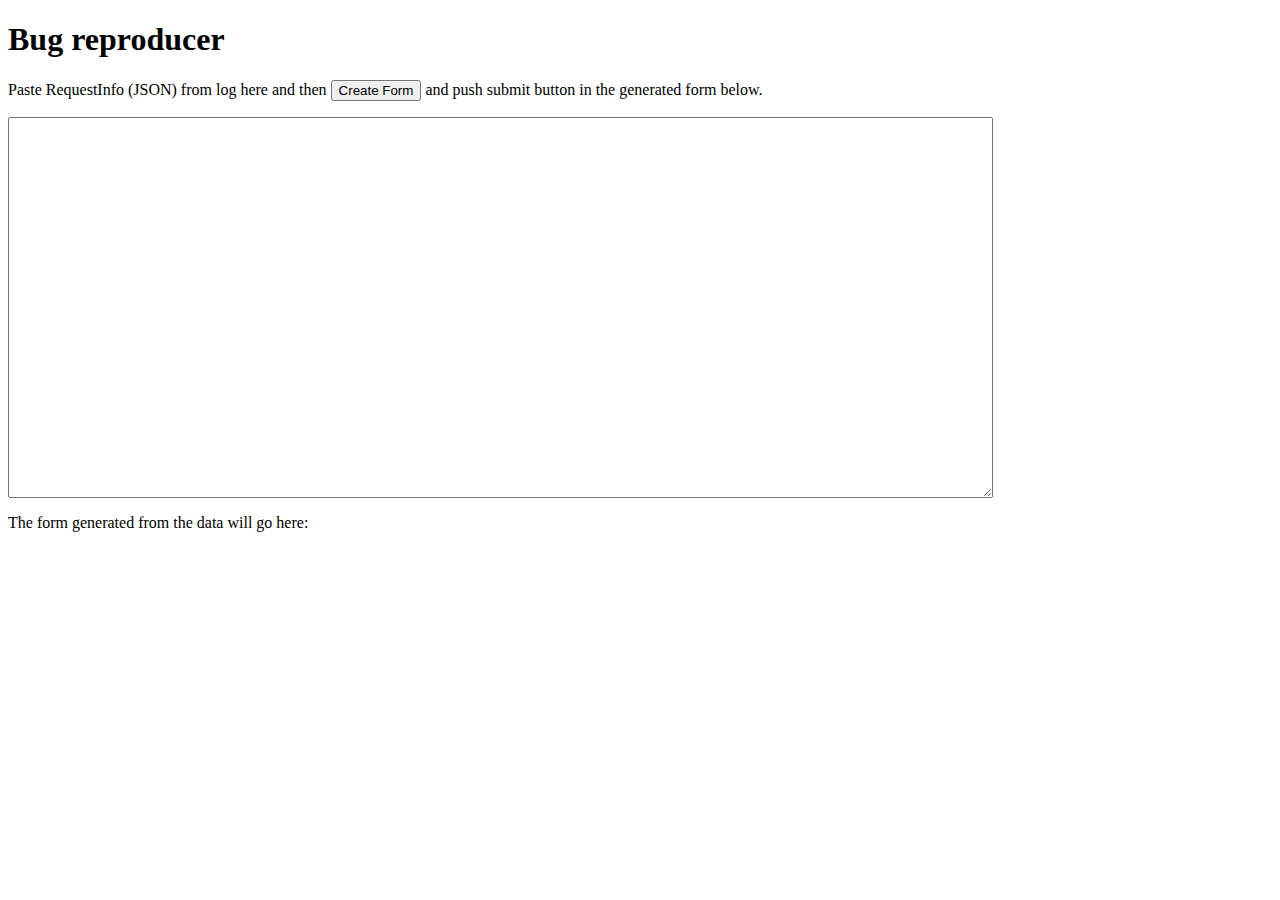
<file: src/main/webapp/bugreproducer.html>
<!DOCTYPE HTML PUBLIC "-//W3C//DTD HTML 4.01 Transitional//EN"
        "http://www.w3.org/TR/html4/loose.dtd">
<html>
<head>
    <title>Bugreproducer</title>
    <script type="text/javascript" src="//code.jquery.com/jquery-1.11.2.js"></script>
</head>
<body>
<h1>Bug reproducer</h1>
<p>
    Paste RequestInfo (JSON) from log here and then
    <button type="button" onclick="createForm();">Create Form</button>
    and push submit button in the generated form below.
</p>

<script type="text/javascript">
    function createForm() {
        var reqinfo = JSON.parse($("#requestinfofromlog").text());
        var form = $("#form");
        var num = 1;
        form.empty();
        for (var key in reqinfo) {
            if (!reqinfo.hasOwnProperty(key)) continue;
            var values = reqinfo[key];
            if ("_url" == key) form.attr("action",values);
            else {
                for (var i = 0; i < values.length; i++) {
                    var value = values[i];
                    if (key == 'submit') {
                        form.prepend('<input id="' + num + '" type="submit" name="submit"><br/>');
                        $("#" + num).attr("value",value);
                    } else {
                        form.append(key + ':<br/> <textarea id="' + num + '" rows="2" cols="120" name="' + key + '" /><br/>');
                        $("#" + num).val(value);
                    }
                    num = num + 1;
                }
            }
        }
    }

</script>
<textarea rows="25" cols="120" id="requestinfofromlog"></textarea>
<p>The form generated from the data will go here:</p>
<form action="/uninitialized" method="POST" target="_blank" id="form">
</form>

</body>
</html>
</file>
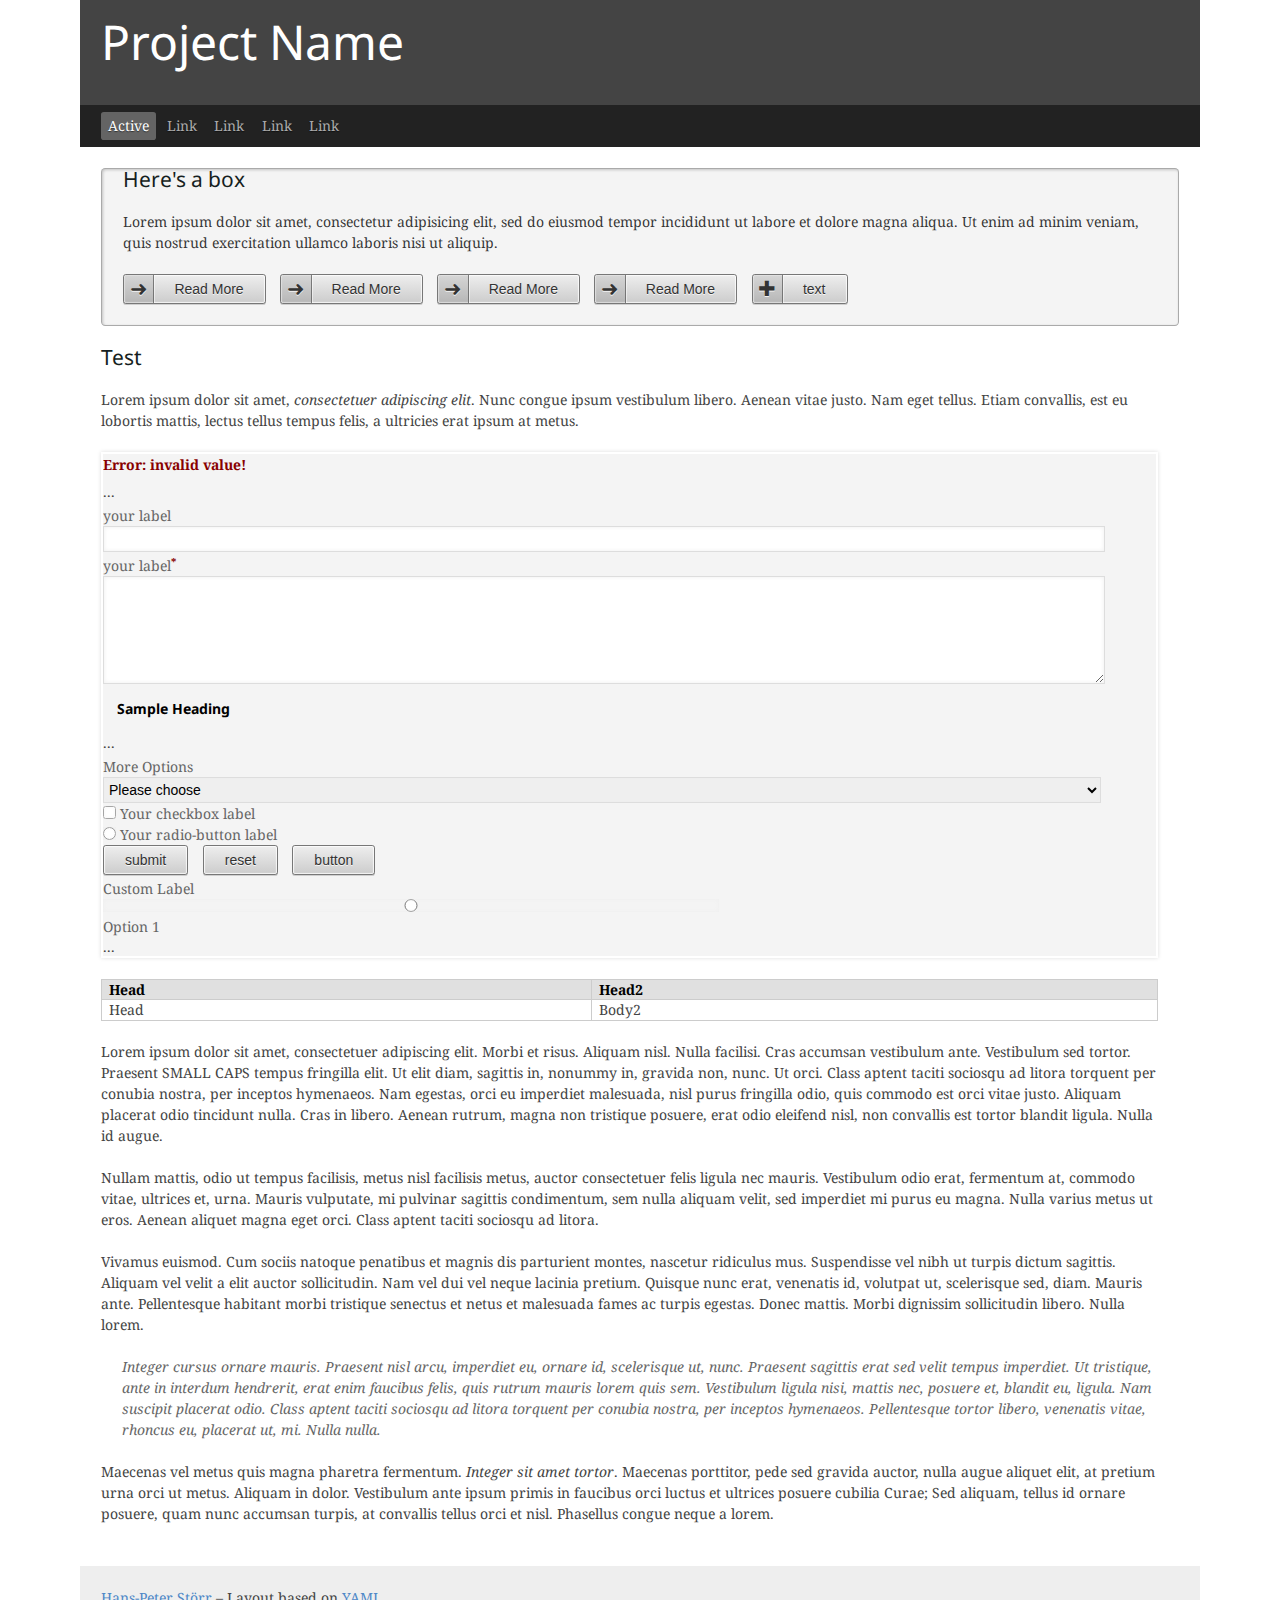
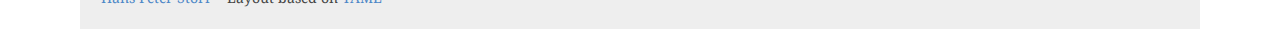
<file: src/main/webapp/yamltest.html>
<!DOCTYPE html>
<html lang="en">
<head>
<meta charset="utf-8" />
<title>Test of Yaml</title>

<meta name="viewport" content="width=device-width, initial-scale=1.0">
<link href="./css/styles.css" rel="stylesheet" type="text/css" />
<!--[if lte IE 7]>
    <link href="yaml/core/iehacks.css" rel="stylesheet" type="text/css"/>
    <![endif]-->

<!--[if lt IE 9]>
    <script src="https://oss.maxcdn.com/html5shiv/3.7.3/html5shiv.min.js"></script>
    <![endif]-->
</head>
<body>
  <div class="ym-wrapper">
    <header>
      <div class="ym-wbox">
        <h1>Project Name</h1>
      </div>
    </header>
    <nav id="nav">
      <div class="ym-hlist">
        <ul>
          <li class="active"><strong>Active</strong></li>
          <li><a href="#">Link</a></li>
          <li><a href="#">Link</a></li>
          <li><a href="#">Link</a></li>
          <li><a href="#">Link</a></li>
        </ul>
      </div>
    </nav>
    <div id="main">
      <div class="ym-wbox">
        <section class="box info">
          <div class="ym-grid linearize-level-1">
            <article class="ym-gl">
              <h4>Here's a box</h4>

              <p>Lorem ipsum dolor sit amet, consectetur adipisicing
                elit, sed do eiusmod tempor incididunt ut labore et
                dolore magna aliqua. Ut enim ad minim veniam, quis
                nostrud exercitation ullamco laboris nisi ut aliquip.</p>
              <a class="ym-button ym-next" href="#">Read More</a> <a
                class="ym-button ym-next" href="#">Read More</a> <a
                class="ym-button ym-next" href="#">Read More</a> <a
                class="ym-button ym-next" href="#">Read More</a> <a
                href="#" class="ym-button ym-add">text</a>
            </article>
          </div>
        </section>

        <section class="ym-grid linearize-level-1">
          <article class="ym-gl content">
            <div class="ym-gbox-left ym-clearfix">
              <h4>Test</h4>

              <p>
                Lorem ipsum dolor sit amet, <em>consectetuer
                  adipiscing elit</em>. Nunc congue ipsum vestibulum libero.
                Aenean vitae justo. Nam eget tellus. Etiam convallis,
                est eu lobortis mattis, lectus tellus tempus felis, a
                ultricies erat ipsum at metus.
              </p>

              <form class="ym-form ym-full">
                <div class="ym-fbox-text ym-error">
                  <p class="ym-message">Error: invalid value!</p>
                  ...
                </div>
                <div class="ym-fbox-text">
                  <label for="your-id">your label</label> <input
                    type="text" name="your-id" id="your-id" size="20" />
                </div>
                <div class="ym-fbox-text">
                  <label for="your-id">your label<sup
                    class="ym-required">*</sup></label>
                  <textarea name="your-id" id="your-id" cols="30"
                    rows="7"></textarea>
                </div>
                <h6 class="ym-fbox-heading">Sample Heading</h6>
                <div class="ym-fbox-text">...</div>
                <div class="ym-fbox-select">
                  <label for="your-id">More Options</label> <select
                    name="your-id" id="your-id" size="1">
                    <option value="0" selected="selected"
                      disabled="disabled">Please choose</option>
                    <optgroup label="First options to choose from">
                      <option value="value #1">Option 1</option>
                      <option value="value #2">Option 2</option>
                    </optgroup>
                    <optgroup label="Yet more options to choose from">
                      <option value="value #3">Option 3</option>
                      <option value="value #4">Option 4</option>
                      <option value="value #5">Option 5</option>
                    </optgroup>
                  </select>
                </div>
                <div class="ym-fbox-check">
                  <input type="checkbox" name="your-id" id="your-id" />
                  <label for="your-id">Your checkbox label</label>
                </div>
                <div class="ym-fbox-check">
                  <input type="radio" name="your-id" value="value #1"
                    id="your-id" /> <label for="your-id">Your
                    radio-button label</label>
                </div>
                <div class="ym-fbox-button">
                  <input type="submit" class="ym-button" value="submit"
                    id="submit" name="submit" /> <input type="reset"
                    class="ym-button" value="reset" id="reset"
                    name="reset" /> <input type="button"
                    class="ym-button" value="button" id="button1"
                    name="button1" />
                </div>
                <div class="ym-fbox-checkbox">
                  <div>
                    <span class="ym-label">Custom Label</span> <input
                      type="radio" name="vote" value="Option 1"
                      id="vote1" /> <label for="vote1">Option 1</label>
                  </div>
                  ...
                </div>

              </form>

              <table class="bordertable narrow">
                <thead>
                  <tr>
                    <th>Head</th>
                    <th>Head2</th>
                  </tr>
                </thead>
                <tbody>
                  <tr>
                    <td>Head</td>
                    <td>Body2</td>
                  </tr>
                </tbody>
              </table>


              <p>Lorem ipsum dolor sit amet, consectetuer adipiscing
                elit. Morbi et risus. Aliquam nisl. Nulla facilisi. Cras
                accumsan vestibulum ante. Vestibulum sed tortor.
                Praesent SMALL CAPS tempus fringilla elit. Ut elit diam,
                sagittis in, nonummy in, gravida non, nunc. Ut orci.
                Class aptent taciti sociosqu ad litora torquent per
                conubia nostra, per inceptos hymenaeos. Nam egestas,
                orci eu imperdiet malesuada, nisl purus fringilla odio,
                quis commodo est orci vitae justo. Aliquam placerat odio
                tincidunt nulla. Cras in libero. Aenean rutrum, magna
                non tristique posuere, erat odio eleifend nisl, non
                convallis est tortor blandit ligula. Nulla id augue.</p>

              <p>Nullam mattis, odio ut tempus facilisis, metus nisl
                facilisis metus, auctor consectetuer felis ligula nec
                mauris. Vestibulum odio erat, fermentum at, commodo
                vitae, ultrices et, urna. Mauris vulputate, mi pulvinar
                sagittis condimentum, sem nulla aliquam velit, sed
                imperdiet mi purus eu magna. Nulla varius metus ut eros.
                Aenean aliquet magna eget orci. Class aptent taciti
                sociosqu ad litora.</p>

              <p>Vivamus euismod. Cum sociis natoque penatibus et
                magnis dis parturient montes, nascetur ridiculus mus.
                Suspendisse vel nibh ut turpis dictum sagittis. Aliquam
                vel velit a elit auctor sollicitudin. Nam vel dui vel
                neque lacinia pretium. Quisque nunc erat, venenatis id,
                volutpat ut, scelerisque sed, diam. Mauris ante.
                Pellentesque habitant morbi tristique senectus et netus
                et malesuada fames ac turpis egestas. Donec mattis.
                Morbi dignissim sollicitudin libero. Nulla lorem.</p>
              <blockquote>
                <p>Integer cursus ornare mauris. Praesent nisl arcu,
                  imperdiet eu, ornare id, scelerisque ut, nunc.
                  Praesent sagittis erat sed velit tempus imperdiet. Ut
                  tristique, ante in interdum hendrerit, erat enim
                  faucibus felis, quis rutrum mauris lorem quis sem.
                  Vestibulum ligula nisi, mattis nec, posuere et,
                  blandit eu, ligula. Nam suscipit placerat odio. Class
                  aptent taciti sociosqu ad litora torquent per conubia
                  nostra, per inceptos hymenaeos. Pellentesque tortor
                  libero, venenatis vitae, rhoncus eu, placerat ut, mi.
                  Nulla nulla.</p>
              </blockquote>
              <p>
                Maecenas vel metus quis magna pharetra fermentum. <em>Integer
                  sit amet tortor</em>. Maecenas porttitor, pede sed gravida
                auctor, nulla augue aliquet elit, at pretium urna orci
                ut metus. Aliquam in dolor. Vestibulum ante ipsum primis
                in faucibus orci luctus et ultrices posuere cubilia
                Curae; Sed aliquam, tellus id ornare posuere, quam nunc
                accumsan turpis, at convallis tellus orci et nisl.
                Phasellus congue neque a lorem.
              </p>

            </div>
          </article>
        </section>
      </div>
    </div>
    <footer>
      <div class="ym-wbox">
        <p>
          <a href="http://www.stoerr.net">Hans-Peter St&ouml;rr</a>
          &ndash; Layout based on <a href="http://www.yaml.de">YAML</a>
        </p>
      </div>
    </footer>
  </div>
</body>
</html>
</file>
<file: src/main/webapp/css/styles.css>
/**
 * "Yet Another Multicolumn Layout" - YAML CSS Framework
 * central stylesheet - adapted from layout example "flexible-grids"
 */

@import url(fonts.css);

/* import core styles | Basis-Stylesheets einbinden */
@import url(../yaml/core/base.css);

/* import screen layout | Screen-Layout einbinden */
@import url(../yaml/navigation/hlist.css);
@import url(../yaml/forms/gray-theme.css);

@import url(../yaml/screen/typography.css);
@import url(../yaml/screen/screen-FULLPAGE-layout.css);

/* import print layout | Druck-Layout einbinden */
/* @import url(../yaml/print/print.css); */
</file>
